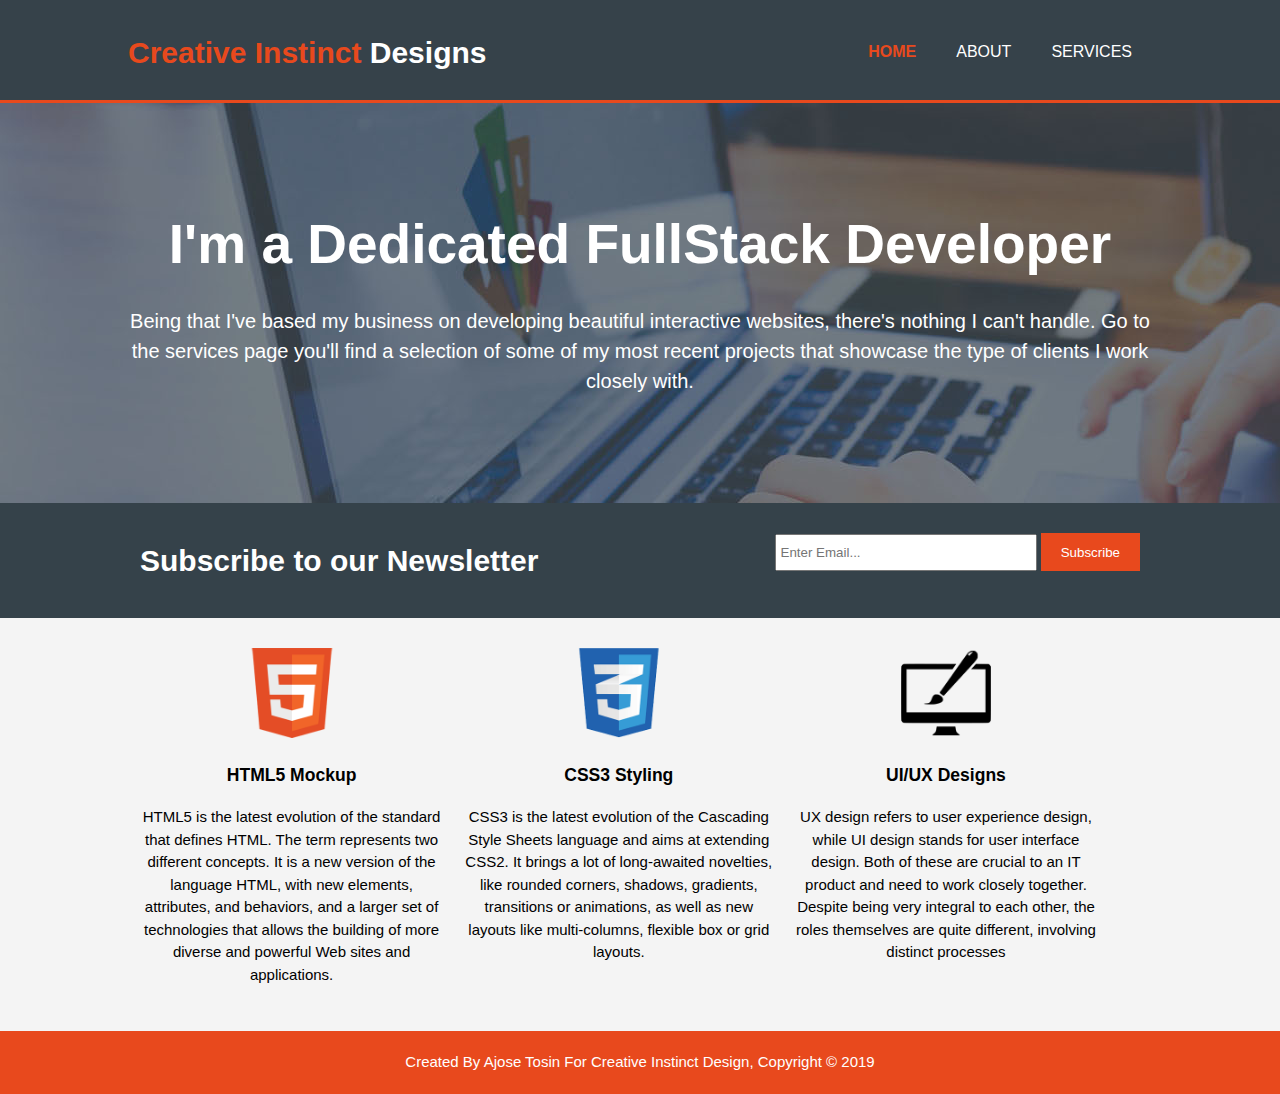
<file: index.html>
<!DOCTYPE html>
<html lang="en" dir="ltr">
  <head>
    <meta charset="utf-8">
    <meta name="viewport" content="width=device-width">
    <meta name="description" content="Affordable and professional web development">
    <meta name="keywords" content="Professional web design/development">
    <meta name="author" content="Ajose Tosin">
    <title>Creative Instinct Web Design | Welcome</title>
    <link rel="stylesheet" href="./css/style.css">
  </head>
  <body>
      <header>
        <div class="container">
          <div id="branding">
            <h1><span class="highlight">Creative Instinct</span> Designs</h1>
          </div>
          <nav>
            <ul>
              <li class="current"><a href="index.html">Home</a></li>
              <li><a href="about.html">About</a></li>
              <li><a href="services.html">Services</a></li>
            </ul>
          </nav>
        </div>
      </header>

      <section id="showcase">
        <div class="container">
          <h1>I'm a Dedicated FullStack Developer</h1>
          <p>
            Being that I've based my business on developing beautiful interactive websites,
            there's nothing I can't handle. Go to the services page you'll
            find a selection of some of my most recent projects that showcase
            the type of clients I work closely with.
         </p>
        </div>
      </section>

      <section id="newsletter">
        <div class="container">
          <h1>Subscribe to our Newsletter</h1>
          <form class="" action="index.html" method="post">
            <input type="email" placeholder="Enter Email...">
          <button type="submit" class="button_1">Subscribe</button>
          </form>
        </div>
      </section>

      <section id="boxes">
        <div class="container">
          <div class="box">
            <img src="./img/logo_html.png">
            <h3>HTML5 Mockup</h3>
            <p>
              HTML5 is the latest evolution of the standard that defines HTML.
              The term represents two different concepts.
              It is a new version of the language HTML,
              with new elements, attributes, and behaviors,
              and a larger set of technologies that allows the building of more
              diverse and powerful Web sites and applications.
           </p>
          </div>

          <div class="box">
            <img src="./img/logo_css.png">
            <h3>CSS3 Styling</h3>
            <p>
              CSS3 is the latest evolution of the
              Cascading Style Sheets language and aims at extending CSS2.
              It brings a lot of long-awaited novelties, like rounded corners,
              shadows, gradients, transitions or animations,
              as well as new layouts like multi-columns,
              flexible box or grid layouts.
           </p>
          </div>

          <div class="box">
            <img src="./img/logo_brush.png">
            <h3>UI/UX Designs</h3>
            <p>
              UX design refers to user experience design,
              while UI design stands for user interface design.
              Both of these are crucial to an IT product and need to work
              closely together. Despite being very integral to each other,
              the roles themselves are quite different,
              involving distinct processes
           </p>
          </div>
        </div>
      </section>

      <footer>Created By Ajose Tosin For Creative Instinct Design, Copyright &copy; 2019</footer>
  </body>
</html>
</file>
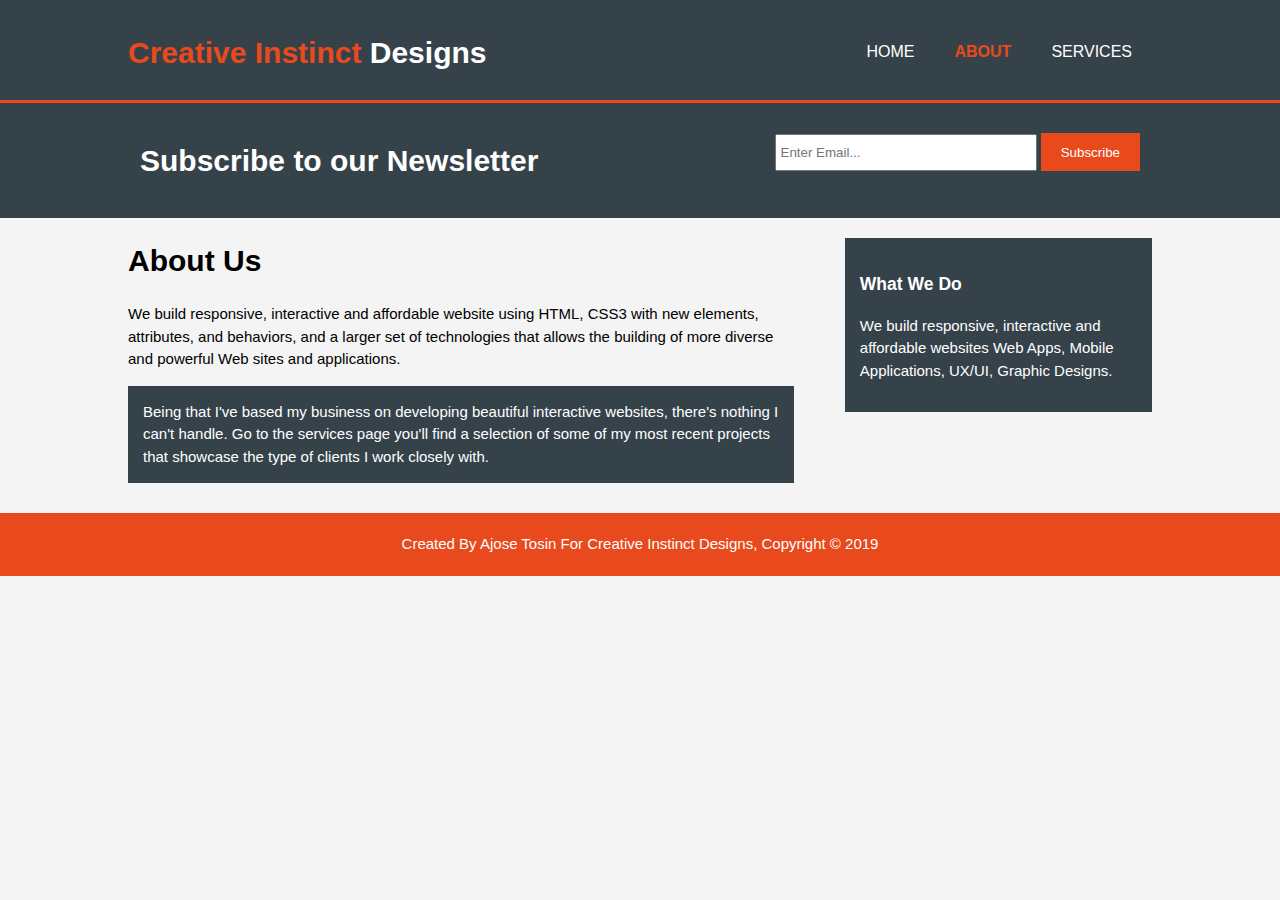
<file: about.html>
<!DOCTYPE html>
<html lang="en" dir="ltr">
  <head>
    <meta charset="utf-8">
    <meta name="viewport" content="width=device-width">
    <meta name="description" content="Affordable and professional web development">
    <meta name="keywords" content="Professional web design/development">
    <meta name="author" content="Ajose Tosin">
    <title>Creative Instinct Web Design |About</title>
    <link rel="stylesheet" href="./css/style.css">
  </head>
  <body>
      <header>
        <div class="container">
          <div id="branding">
            <h1><span class="highlight">Creative Instinct</span> Designs</h1>
          </div>
          <nav>
            <ul>
              <li><a href="index.html">Home</a></li>
              <li class="current"><a href="about.html">About</a></li>
              <li><a href="services.html">Services</a></li>
            </ul>
          </nav>
        </div>
      </header>

      <section id="newsletter">
        <div class="container">
          <h1>Subscribe to our Newsletter</h1>
          <form class="" action="index.html" method="post">
            <input type="email" placeholder="Enter Email...">
          <button type="submit" class="button_1">Subscribe</button>
          </form>
        </div>
      </section>

      <section id="main">
        <div class="container">
         <article id="main-col">
            <h1 class="page-title">About Us</h1>
            <p>
               We build responsive, interactive and affordable website using HTML,
               CSS3 with new elements, attributes, and behaviors,
               and a larger set of technologies that allows the building of more
               diverse and powerful Web sites and applications.
           </p>
            <p class="dark">
               Being that I've based my business on developing beautiful
               interactive websites,  there's nothing I can't handle.
               Go to the services page you'll find a selection of some of my most
               recent projects that showcase the type of clients I work closely
               with.
           </p>
         </article>

         <aside id="sidebar">
           <div class="dark">
           <h3>What We Do</h3>
              <p>
                We build responsive, interactive and affordable websites Web Apps,
                Mobile Applications, UX/UI, Graphic Designs.
              </p>
           </div>
         </aside>
        </div>
      </section>

      <footer>
        Created By Ajose Tosin For Creative Instinct Designs,
        Copyright &copy; 2019
       </footer>
  </body>
</html>
</file>
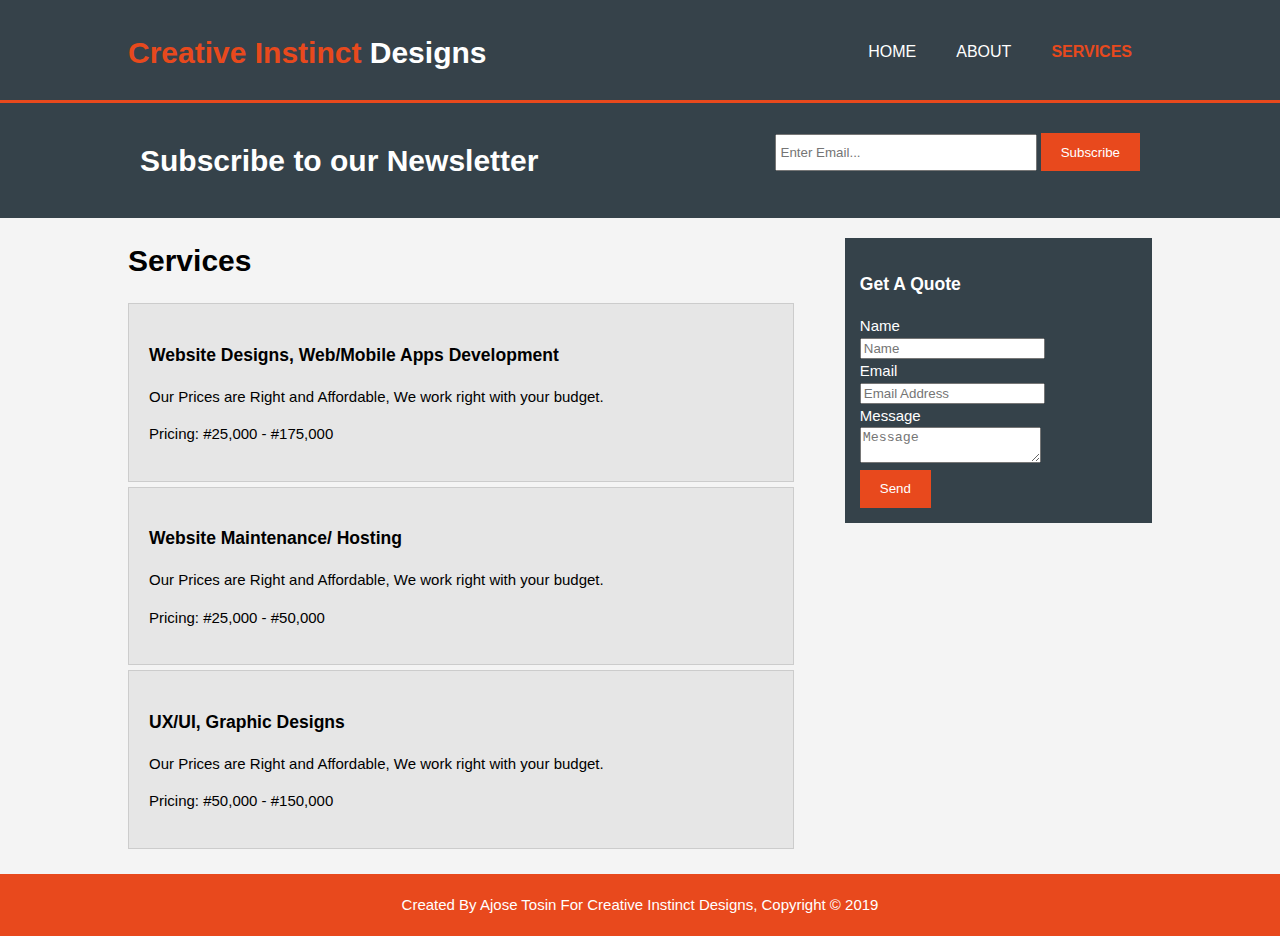
<file: services.html>
<!DOCTYPE html>
<html lang="en" dir="ltr">
  <head>
    <meta charset="utf-8">
    <meta name="viewport" content="width=device-width">
    <meta name="description" content="Affordable and professional web development">
    <meta name="keywords" content="Professional web design/development">
    <meta name="author" content="Ajose Tosin">
    <title>Creative Instinct Web Design |Services</title>
    <link rel="stylesheet" href="./css/style.css">
  </head>
  <body>
      <header>
        <div class="container">
          <div id="branding">
            <h1><span class="highlight">Creative Instinct</span> Designs</h1>
          </div>
          <nav>
            <ul>
              <li><a href="index.html">Home</a></li>
              <li><a href="about.html">About</a></li>
              <li class="current"><a href="services.html">Services</a></li>
            </ul>
          </nav>
        </div>
      </header>

      <section id="newsletter">
        <div class="container">
          <h1>Subscribe to our Newsletter</h1>
          <form class="" action="index.html" method="post">
            <input type="email" placeholder="Enter Email...">
          <button type="submit" class="button_1">Subscribe</button>
          </form>
        </div>
      </section>

      <section id="main">
        <div class="container">
         <article id="main-col">
            <h1 class="page-title">Services</h1>
            <ul id="services">

              <li>
                <h3>Website Designs, Web/Mobile Apps Development </h3>
                <p>
                  Our Prices are Right and Affordable,
                  We work right with your budget.
                </p>
                <p>Pricing: #25,000 - #175,000</p>
              </li>

              <li>
                <h3>Website Maintenance/ Hosting</h3>
                <p>
                  Our Prices are Right and Affordable,
                  We work right with your budget.
                </p>
                <p>Pricing: #25,000 - #50,000</p>
              </li>

              <li>
                <h3>UX/UI, Graphic Designs</h3>
                <p>
                  Our Prices are Right and Affordable,
                  We work right with your budget.
                </p>
                <p>Pricing: #50,000 - #150,000</p>
              </li>
            </ul>
         </article>

         <aside id="sidebar">
           <div class="dark">
           <h3>Get A Quote</h3>
            <form class="quote">
              <div>
                <label for="Name">Name</label><br>
                <input type="text" placeholder="Name">
              </div>
              <div>
                <label for="Email">Email</label><br>
                <input type="Email" placeholder="Email Address">
              </div>
              <div>
                <label for="Message">Message</label><br>
                <textarea placeholder="Message"></textarea>
              </div>
              <button class="button_1" type="submit">Send</button>
            </form>
           </div>
         </aside>
        </div>
      </section>

      <footer>
        Created By Ajose Tosin For Creative Instinct Designs,
        Copyright &copy; 2019
       </footer>
  </body>
</html>
</file>
<file: css/style.css>
body {
  /* font-family: Arial, Helvetica, sans-serif;
  font-size: 15px;
  line-height: 1.5; */
  font: 15px/1.5 Arial, Helvetica, sans-serif;
  padding: 0;
  margin: 0;
  background-color: #f4f4f4;
}

/* GLOBAL */
.container{
  width: 80%;
  margin: auto;
  overflow: hidden;
}

ul {
  margin: 0;
  padding: 0;
}

.button_1{
  height: 38px;
  background: #e8491d;
  border: 0;
  padding-left: 20px;
  padding-right: 20px;
  color: #ffffff;
}

.dark{
  padding: 15px;
  background: #35424a;
  color: #ffffff;
  margin-top: 10px;
  margin-bottom: 10px;
}

/* HEADER */
header{
  background: #36424a;
  color: #ffffff;
  padding-top: 30px;
  min-height: 70px;
  border-bottom: #e8491d 3px solid;
}

header a{
  color: #ffffff;
  text-decoration: none;
  text-transform: uppercase;
  font-size: 16px;
}

header li{
  float: left;
  display: inline;
  padding: 0 20px 0 20px;
}

header #branding{
  float: left;
}

header #branding h1{
  margin: 0;
}

header nav{
  float: right;
  margin-top: 10px;
}

header .highlight, header .current a{
  color:#e8491d;
  font-weight: bold;
}

header a :hover{
  color: #cccccc;
  font-weight: bold;
}

/* SHOWCASE */
#showcase{
  min-height:400px;
  background:url('../img/showcase.jpg') no-repeat 0 -400px;
  text-align: center;
  color: #ffffff;
}

#showcase h1{
  margin-top: 100px;
  font-size: 55px;
  margin-bottom: 10px;
}

#showcase p{
  font-size: 20px;
}

/* NEWSLETTER */
#newsletter{
  padding: 15px;
  color: #ffffff;
  background: #35424a;
}


#newsletter h1{
  float: left;
}

#newsletter form{
  float: right;
  margin-top: 15px;
}

#newsletter input[type="email"]{
  padding: 4px;
  height: 25px;
  width: 250px;
}

/* BOXES */
#boxes{
  margin-top: 20px;
}

#boxes .box{
  float: left;
  text-align: center;
  width: 30%;
  padding: 10px;
}

#boxes .box img{
  width: 90px;
}

/* sidebar */
aside#sidebar{
  float: right;
  width: 30%;
  margin-top: 10px;
}

/* Main-col */
article#main-col{
  float: left;
  width: 65%;
}

/* Services */
ul#services li{
  list-style: none;
  padding: 20px;
  border: #cccccc solid 1px;
  margin-bottom: 5px;
  background: #e6e6e6;
}

footer{
  padding: 20px;
  margin-top: 20px;
  color: #ffffff;
  background-color: #e8491d;
  text-align: center;
}

/* Media Quary */
@media(max-width: 768px){
  header #branding,
  header nav,
  header nav li
  #newsletter h1,
  #newsletter form,
  #boxes .box,
  article#main-col,
  aside#sidebar{
    float: none;
    text-align: center;
    width: 100%;
  }
  header{
    padding-bottom: 20px;
  }

  #showcase h1{
    margin-top: 40px;
  }
  #newsletter button, .quote button{
    display: block;
    width: 100%;
  }

  #newsletter form input[type="email"], .quote input, .quote textarea{
    width: 100%;
    margin-bottom: 5px;
  }
}
</file>
